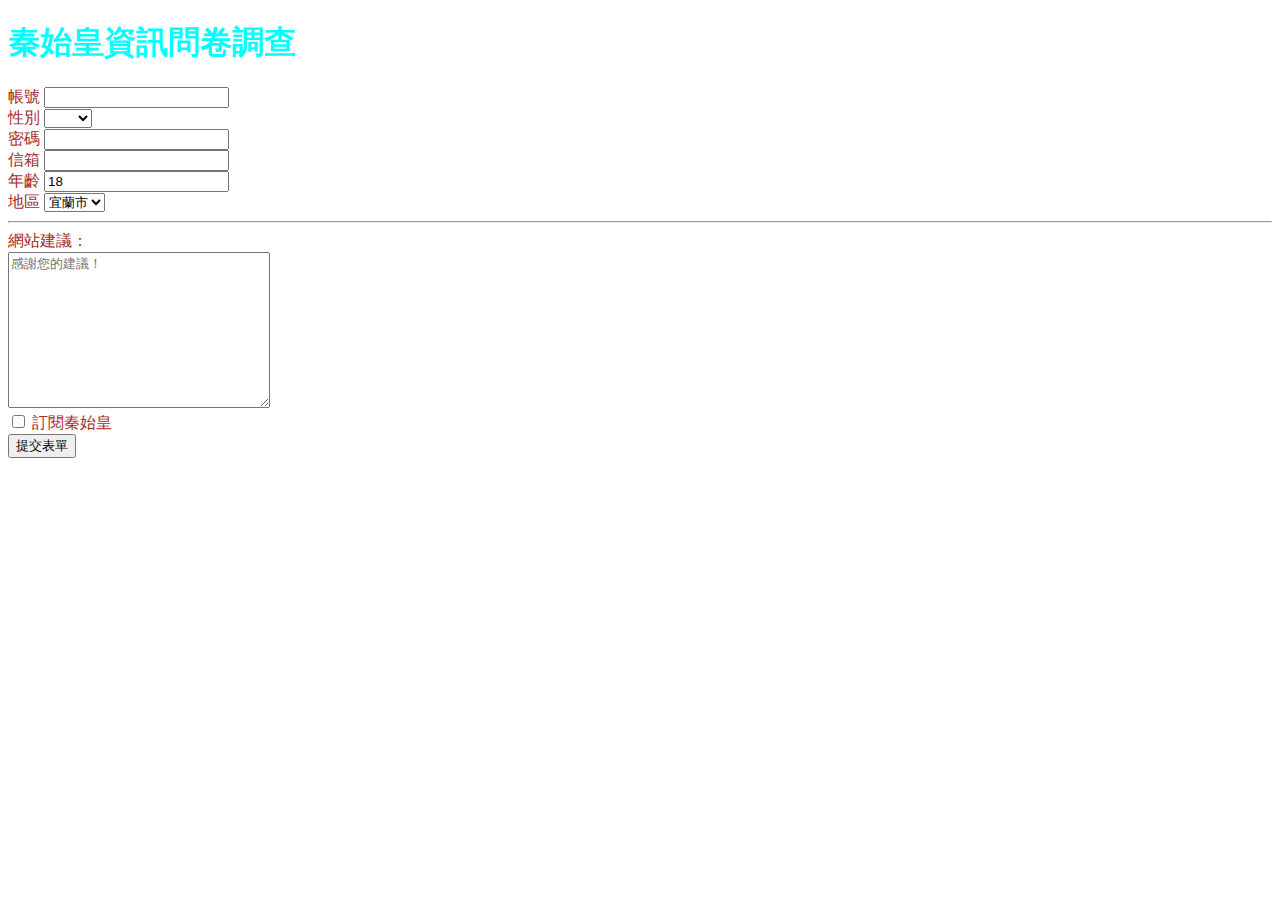
<file: self.html>
<!DOCTYPE html>
<html lang="zh-Hant">
<head>
    <meta charset="UTF-8">
    <meta name="viewport" content="width=device-width, initial-scale=1.0">
    <title>問卷調查</title>
    <link rel="stylesheet" href="self.css"/>
    <script src="jquery-3.6.0.min.js"></script>
    <script>
        $(document).ready(function(){
            $("button").click(function(){
                alert("已成功提交");
            });
        });
        </script>
</head>
<body>

    <h1>秦始皇資訊問卷調查</h1>
    <!--這是問卷調查-->
    <form action="" method="">
        <label for="account">帳號</label>
        <input 
        id="account" 
        type="text"   
        name="inputname"
        required
        />
        <br/>
        <label for="gender">性別</label>
        <!--練習select 跟option的例子-->
        <select name="gender" id="性別" required>
            <option value=""></option>
            <option value="male">男性</option>
            <option value="female">女性</option>
            <option value="other">其他</option>
        </select>
        <br />
        <!--有password的type-->
        <label for="password">密碼</label>
        <input 
            id="password" 
            type="password"
            name="password"
            maxlength="12"
            minlength="6"
            required
        />
        <br />
        <!--email的type-->
        <label for="mail">信箱</label>
        <input
            id="mail"
            type="email"
            name="mail"
        />
        <br />
        <label for="age">年齡</label>
        <!--input number type-->
        <input 
            id="age" 
            type="number"
            name="age"
            value="18"
        />
        <br />
        <label for="area">地區</label>
        <select id="area" name="area">
            <option value="宜蘭">宜蘭市</option>
            <option value="台北">台北市</option>
            <option value="新北">新北市</option>
            <option value="基隆">基隆市</option>
            <option value="新竹">新竹市</option>
            <option value="桃園">桃園市</option>
            <option value="苗栗">苗栗市</option>
            <option value="台中">台中市</option>
            <option value="南投">南投市</option>
        </select>
        
        <br />
        <hr />
        <label for="advice">網站建議：</label>
        <br />
        <!--textarea-->
        <textarea
            id="advice"
            name="advice"
            cols="30"
            rows="10"
            placeholder="感謝您的建議！"
        ></textarea>
        <br />
        <input id="check" type="checkbox" name="check"
        />
        <!--訂閱-->
        <label for="check">訂閱秦始皇</label>
        <br />
        <!--提交buttom-->
        <button type="submit">提交表單</button>
    </form>
    
</body>


</html>
</file>
<file: self.css>
h1 {
  color: aqua;
}
p {
  color: blueviolet;
}
label {
  color: brown;
}
table,
th,
td {
  border-collapse: collapse;
  border: 1px solid black;
}
</file>
